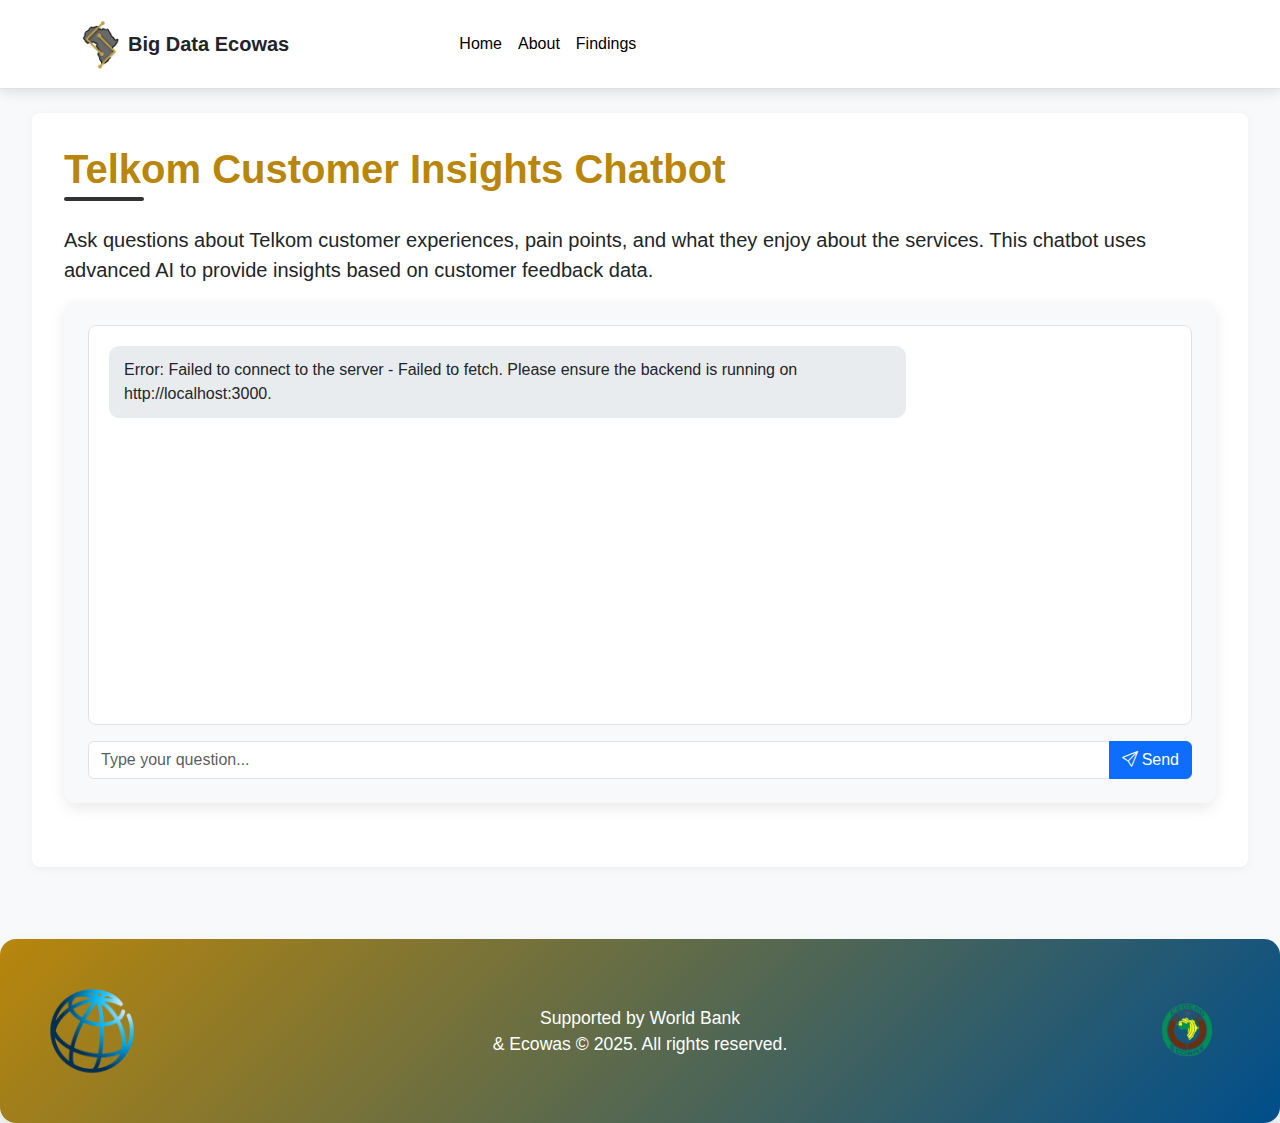
<file: chatbot.html>
<!DOCTYPE html>
<html lang="en">
<head>
    <meta charset="UTF-8">
    <meta name="viewport" content="width=device-width, initial-scale=1.0">
    <title>Telkom Customer Insights Chatbot</title>
    <!-- Bootstrap 5 CSS -->
    <link href="https://cdn.jsdelivr.net/npm/bootstrap@5.3.2/dist/css/bootstrap.min.css" rel="stylesheet">
    <!-- Bootstrap Icons -->
    <link rel="stylesheet" href="https://cdn.jsdelivr.net/npm/bootstrap-icons@1.11.1/font/bootstrap-icons.css">
    <style>
        :root {
            --primary-color: #0078d4;
            --secondary-color: #333;
            --accent-color: #ff6b35;
            --light-bg: #f8f9fa;
            --dark-text: #212529;
            --light-text: #f8f9fa;
        }

        body {
            font-family: 'Segoe UI', Roboto, 'Helvetica Neue', Arial, sans-serif;
            background-color: var(--light-bg);
            color: var(--dark-text);
            display: flex;
            flex-direction: column;
            min-height: 100vh;
        }

        /* Header Styles */
        .main-header {
            background: white;
            color: var(--dark-text);
            box-shadow: 0 4px 12px rgba(0, 0, 0, 0.1);
            padding: 1rem 0;
            border-bottom: 1px solid #e0e0e0;
        }

        .logo-container img {
            height: 50px;
            transition: all 0.3s ease;
        }

        .logo-container img:hover {
            transform: scale(1.05);
        }

        .col-md-4.d-none.d-md-flex.justify-content-center h5 {
            color: var(--dark-text);
        }

        /* Dropdown Menu Group */
        .dropdown-group {
            display: flex;
            gap: 0.5rem;
        }

        .dropdown-toggle {
            background-color: var(--primary-color);
            color: white;
        }

        .dropdown-toggle:hover {
            background-color: #0062a3;
        }

        .chatbot-link {
                width: 100%;
                text-align: center;
                margin-bottom: 0.5rem;
            }

        /* Responsive dropdown adjustments */
        @media (max-width: 768px) {
            .dropdown-group {
                flex-direction: column;
                width: 100%;
                margin-top: 1rem;
            }

            .dropdown-group .dropdown {
                width: 100%;
            }

            .dropdown-group .dropdown-menu {
                width: 100%;
            }

            .dropdown-toggle {
                width: 100%;
                text-align: left;
                margin-bottom: 0.5rem;
            }
        }

        /* Main Content */
        .main-container {
            flex: 1;
            padding: 2rem;
            background-color: white;
            box-shadow: 0 2px 10px rgba(0, 0, 0, 0.05);
            border-radius: 8px;
            margin: 1.5rem auto;
            width: 95%;
            max-width: 1350px;
        }

        .page-title {
            color: var(--primary-color);
            font-weight: 700;
            margin-bottom: 1.5rem;
            position: relative;
            padding-bottom: 0.5rem;
        }

        .page-title::after {
            content: '';
            position: absolute;
            bottom: 0;
            left: 0;
            width: 80px;
            height: 4px;
            background-color: var(--accent-color);
            border-radius: 2px;
        }

        /* Chatbot Styles */
        .chat-container {
            border: none;
            border-radius: 12px;
            box-shadow: 0 6px 15px rgba(0, 0, 0, 0.08);
            overflow: hidden;
            margin-bottom: 2rem;
            padding: 1.5rem;
            background-color: #f8f9fa;
        }

        .chat-body {
            height: 400px;
            overflow-y: auto;
            padding: 20px;
            background-color: #fff;
            border: 1px solid #dee2e6;
            border-radius: 8px;
            margin-bottom: 1rem;
        }

        .chat-message {
            margin-bottom: 15px;
            padding: 12px 15px;
            border-radius: 10px;
            max-width: 75%;
            word-wrap: break-word;
            line-height: 1.5;
        }

        .user-message {
            background-color: var(--primary-color);
            color: white;
            margin-left: auto;
            text-align: right;
        }

        .bot-message {
            background-color: #e9ecef;
            color: var(--dark-text);
            margin-right: auto;
            position: relative;
        }

        /* Improved Bot Message Formatting */
        .bot-message ul {
            padding-left: 20px;
            margin: 5px 0;
        }

        .bot-message li {
            margin-bottom: 5px;
        }

        .bot-message strong {
            color: var(--primary-color);
        }

        /* Typing Indicator */
        .typing-indicator {
            display: flex;
            align-items: center;
            margin-bottom: 15px;
            max-width: 75%;
            margin-right: auto;
        }

        .typing-indicator span {
            display: inline-block;
            width: 8px;
            height: 8px;
            background-color: #6c757d;
            border-radius: 50%;
            margin-right: 5px;
            animation: bounce 0.6s infinite alternate;
        }

        .typing-indicator span:nth-child(2) {
            animation-delay: 0.2s;
        }

        .typing-indicator span:nth-child(3) {
            animation-delay: 0.4s;
        }

        @keyframes bounce {
            from {
                transform: translateY(0);
            }
            to {
                transform: translateY(-5px);
            }
        }

        /* Responsive Adjustments */
        @media (max-width: 768px) {
            .chat-body {
                height: 300px;
            }

            .chat-message {
                max-width: 85%;
            }
        }
    </style>
        <link rel="stylesheet" href="styles.css">

</head>
<body>
    <!-- Header with Logos -->
    <header class="main-header bg-white py-3">
        <div class="container">
            <div class="row align-items-center gx-3">
                <div class="col-6 col-md-4 d-flex align-items-center">
                    <div class="logo-container me-2">
                        <img src="assets/logo.png" alt="Stats With AI Logo" class="img-fluid" style="max-height: 50px;">
                    </div>
                    <div class="logo-text fw-bold fs-5">
                        Big Data Ecowas
                    </div>
                </div>
                <div class="col-md-4 d-none d-md-block text-center">
                    <!-- Desktop navigation, centered -->
                    <nav class="navbar navbar-light">
                        <ul class="navbar-nav d-flex flex-row justify-content-center gap-3">
                            <li class="nav-item"><a href="index.html" class="nav-link">Home</a></li>
                            <li class="nav-item"><a href="index.html" class="nav-link">About</a></li>
                            <li class="nav-item"><a href="index.html" class="nav-link">Findings</a></li>
                        </ul>
                    </nav>
                </div>
                <div class="col-6 col-md-4 text-end">
                    <button class="navbar-toggler d-md-none" onclick="toggleMenu()">
                        <i class="bi bi-list fs-3"></i>
                    </button>
                </div>
            </div>
    
            <!-- Mobile Menu -->
            <div id="mobileMenu" class="d-md-none collapse mt-3">
                <div class="card shadow-sm">
                    <div class="card-body p-2">
                        <nav class="navbar navbar-light">
                            <ul class="navbar-nav gap-1">
                                <li class="nav-item"><a href="#home" class="nav-link">Home</a></li>
                                <li class="nav-item"><a href="#about" class="nav-link">About</a></li>
                                <li class="nav-item"><a href="#slides" class="nav-link">Findings</a></li>
                            </ul>
                        </nav>
                    </div>
                </div>
            </div>
        </div>
    </header>

    <!-- Main Content -->
    <main class="container main-container">
        <h1 class="page-title">Telkom Customer Insights Chatbot</h1>
        <p class="lead">
            Ask questions about Telkom customer experiences, pain points, and what they enjoy about the services. This chatbot uses advanced AI to provide insights based on customer feedback data.
        </p>

        <!-- Chatbot Container -->
        <div class="chat-container">
            <div class="chat-body" id="chatBody">
                <!-- Messages will be loaded dynamically -->
            </div>
            <div class="chat-footer">
                <div class="input-group">
                    <input type="text" id="userInput" class="form-control" placeholder="Type your question..." onkeypress="if(event.keyCode === 13) sendMessage();">
                    <button class="btn btn-primary" onclick="sendMessage()"><i class="bi bi-send me-1"></i>Send</button>
                </div>
            </div>
        </div>
    </main>

<footer class="footer">
      <div class="footer-bottom">
        <img src="assets/Logo1f.png" alt="World bank Logo" class="footer-logo-left">
        <div class="footer-text">
          <p>Supported by World Bank</p>
          <p>& Ecowas © 2025. All rights reserved.</p>
        </div>
        <img src="assets/Logo2f.png" alt="Ecowas Logo" class="footer-logo-right">
      </div>
    </footer>

    <!-- Bootstrap JS Bundle with Popper -->
    <script src="https://cdn.jsdelivr.net/npm/bootstrap@5.3.2/dist/js/bootstrap.bundle.min.js"></script>
    <!-- Chatbot JavaScript -->
    <script>
        // Load initial message when the page loads
        window.onload = async function() {
            await sendMessage("Hello!"); // Send an initial message to get the greeting
        };

        // Function to format the bot's response for better readability
        function formatBotResponse(responseText) {
            let formattedText = responseText;

            // Replace numbered list items (e.g., "1. Item") with proper HTML list
            const listRegex = /(\d+\.\s+)([^\n]+)/g;
            if (listRegex.test(formattedText)) {
                formattedText = formattedText.replace(listRegex, (match, number, item) => {
                    return `<li>${item.trim()}</li>`;
                });
                formattedText = `<ul>${formattedText}</ul>`;
            }

            // Replace double asterisks for bold text (e.g., **text**)
            formattedText = formattedText.replace(/\*\*(.*?)\*\*/g, '<strong>$1</strong>');

            // Replace newlines with <br> for proper spacing
            formattedText = formattedText.replace(/\n/g, '<br>');

            return formattedText;
        }

        async function sendMessage(userInput = null) {
            const inputElement = document.getElementById('userInput');
            const chatBody = document.getElementById('chatBody');
            const question = userInput || inputElement.value.trim();

            if (!question) return;

            // Display user message (skip for initial "Hello!" to avoid clutter)
            if (!userInput) {
                const userMessage = document.createElement('div');
                userMessage.className = 'chat-message user-message';
                userMessage.textContent = question;
                chatBody.appendChild(userMessage);
                inputElement.value = ''; // Clear input
            }

            // Scroll to bottom
            chatBody.scrollTop = chatBody.scrollHeight;

            // Show typing indicator
            const typingIndicator = document.createElement('div');
            typingIndicator.className = 'typing-indicator';
            typingIndicator.innerHTML = '<span></span><span></span><span></span>';
            chatBody.appendChild(typingIndicator);
            chatBody.scrollTop = chatBody.scrollHeight;

            try {
                // Send request to backend
                const response = await fetch('http://localhost:3000/ask', {
                    method: 'POST',
                    headers: {
                        'Content-Type': 'application/json',
                    },
                    body: JSON.stringify({ question }),
                });

                // Remove typing indicator
                typingIndicator.remove();

                const data = await response.json();
                const botMessage = document.createElement('div');
                botMessage.className = 'chat-message bot-message';

                if (response.ok) {
                    // Format the bot's response
                    botMessage.innerHTML = formatBotResponse(data.answer || 'Sorry, I couldn’t process that. Please try again.');
                } else {
                    console.error('Backend error:', data.error);
                    botMessage.textContent = `Error: ${data.error || 'Unknown error occurred.'}`;
                }

                chatBody.appendChild(botMessage);
            } catch (error) {
                // Remove typing indicator
                typingIndicator.remove();

                console.error('Fetch error:', error);
                const botMessage = document.createElement('div');
                botMessage.className = 'chat-message bot-message';
                botMessage.textContent = `Error: Failed to connect to the server - ${error.message}. Please ensure the backend is running on http://localhost:3000.`;
                chatBody.appendChild(botMessage);
            }

            // Scroll to bottom
            chatBody.scrollTop = chatBody.scrollHeight;
        }
    </script>
</body>
</html>
</file>
<file: styles.css>
:root {
    --primary-color: #b8860b;
    --secondary-color: #333;
    --accent-color: #333;
    --light-bg: #f8f9fa;
    --dark-text: #212529;
    --light-text: #f8f9fa;
}

body {
    font-family: 'Segoe UI', Roboto, 'Helvetica Neue', Arial, sans-serif;
    background-color: var(--light-bg);
    color: var(--dark-text);
    display: flex;
    flex-direction: column;
    min-height: 100vh;
}

/* Header Styles */
.main-header {
    background: white;
    color: var(--dark-text);
    box-shadow: 0 4px 12px rgba(0, 0, 0, 0.1);
    padding: 1rem 0;
    border-bottom: 1px solid #e0e0e0;
}

.logo-container {
    flex-shrink: 0; /* Prevent logo from shrinking too much */
}

.logo-container img {
    max-height: 5rem; /* Base height for larger screens */
    max-width: 100%; /* Ensure it doesn't overflow container */
    height: auto; /* Maintain aspect ratio */
    transition: all 0.3s ease;
}

.logo-container img:hover {
    transform: scale(1.05);
}

.logo-text {
    font-size: clamp(1rem, 2.5vw, 1.25rem); /* Responsive text size */
    white-space: nowrap; /* Prevent text wrapping on medium screens */
}

/* Responsive adjustments */
@media (max-width: 768px) {
    .logo-container img {
        max-height: 3rem; /* Smaller height on mobile */
    }
    
    .logo-text {
        font-size: clamp(0.875rem, 2vw, 1rem); /* Smaller text on mobile */
    }
}

@media (max-width: 576px) {
    .logo-container img {
        max-height: 2.5rem; /* Even smaller for very small screens */
    }
    
    .logo-text {
        font-size: clamp(0.75rem, 1.8vw, 0.875rem);
    }
}

/* Main Content */
.main-container {
    flex: 1;
    padding: 2rem;
    background-color: white;
    box-shadow: 0 2px 10px rgba(0, 0, 0, 0.05);
    border-radius: 8px;
    margin: 1.5rem auto;
    width: 95%;
    max-width: 1350px;
}

.page-title {
    color: var(--primary-color);
    font-weight: 700;
    margin-bottom: 1.5rem;
    position: relative;
    padding-bottom: 0.5rem;
}

.page-title::after {
    content: '';
    position: absolute;
    bottom: 0;
    left: 0;
    width: 80px;
    height: 4px;
    background-color: var(--accent-color);
    border-radius: 2px;
}

/* Avatar Section */
.avatar-section {
    margin: 2rem 0;
    padding: 2rem;
    background: white;
    border-radius: 16px;
    box-shadow: 0 8px 16px rgba(0, 0, 0, 0.08);
    display: flex;
    align-items: center;
    gap: 2rem;
    flex-wrap: wrap;
}

.togo-info {
    flex: 1;
    text-align: left;
    max-width: 500px;
}

.togo-info h2 {
    color: var(--primary-color);
    font-size: 1.8em;
    font-weight: 600;
    margin-bottom: 1rem;
    border-bottom: 2px solid var(--accent-color);
    padding-bottom: 0.5rem;
}

.togo-info p {
    font-size: 1.1em;
    color: var(--secondary-color);
    line-height: 1.8;
}

.video-container {
    flex: 1;
    max-width: 600px;
    border-radius: 16px;
    overflow: hidden;
    box-shadow: 0 10px 20px rgba(0, 0, 0, 0.1);
    padding: 12px;
    position: relative;
}

.avatar-section video {
    width: 100%;
    height: auto;
    border: 4px solid var(--primary-color);
    border-radius: 12px;
    display: block;
    transition: transform 0.4s ease, box-shadow 0.4s ease;
}

.avatar-section video:hover {
    transform: scale(1.03);
    box-shadow: 0 12px 24px rgba(0, 0, 0, 0.1);
}

/* Language Toggle */
.language-toggle {
    margin: 2rem 0;
    display: flex;
    justify-content: center;
    gap: 1rem;
}

.language-toggle button {
    padding: 0.75rem 1.5rem;
    font-size: 1.1em;
    font-weight: 500;
    border: none;
    border-radius: 4px;
    background: var(--primary-color);
    color: black;
    cursor: pointer;
    transition: all 0.3s ease;
}

.language-toggle button:hover {
    background: #b8860b;
    transform: translateY(-2px);
}

/* Slides Section */
.slides-section {
    position: relative;
    max-width: 1000px;
    margin: 0 auto;
    padding: 2rem;
    background: white;
    border-radius: 16px;
    box-shadow: 0 8px 16px rgba(0, 0, 0, 0.08);
    transition: transform 0.3s ease;
}

.slides-section:hover {
    transform: translateY(-5px);
}

.slide {
    display: none;
    padding: 1rem;
    text-align: center;
    animation: fadeIn 0.5s ease-in-out;
}

.slide.active {
    display: block;
}

.slide-image {
    max-width: 70%;
    height: auto;
    margin: 0 auto;
    display: block;
    border: 1px solid #ddd;
    box-shadow: 0 4px 8px rgba(0, 0, 0, 0.1);
    margin-top: 1rem;
}

.slide-caption {
    margin-bottom: 1rem;
    text-align: left; /* Left-align the caption */
}

.slide-caption h3 {
    color: var(--primary-color);
    font-size: 1.3em;
    font-weight: 600;
    position: relative;
    display: inline-block;
    padding-bottom: 0.5rem;
}

.slide-caption h3::after {
    content: '';
    position: absolute;
    bottom: 0;
    left: 0; /* Align line to the left edge */
    width: 40px; /* Small line width */
    height: 2px; /* Thin line */
    background-color: var(--accent-color);
    border-radius: 1px;
}

.slide-nav {
    display: flex;
    justify-content: space-between;
    margin-top: 2rem;
}

.nav-link {
    color: black !important;
}

.nav-link:hover {
    color: #333 !important;
}

.slide-nav button {
    padding: 0.75rem 1.5rem;
    font-size: 1.1em;
    font-weight: 500;
    border: none;
    border-radius: 4px;
    background: var(--primary-color);
    color: black;
    cursor: pointer;
    transition: all 0.3s ease;
}

.slide-nav button:hover {
    background: #b8860b;
    transform: translateY(-2px);
}

/* Footer */
.footer {
    margin-top: 3rem;
    padding: 2rem;
    background: linear-gradient(135deg, var(--primary-color) 0%, #004e8c 100%);
    color: white;
    border-radius: 16px;
    box-shadow: 0 8px 16px rgba(0, 0, 0, 0.1);
}

/* Arrange logos and text */
.footer-bottom {
    display: flex;
    align-items: center;
    justify-content: space-between;
    flex-wrap: wrap;
    gap: 1rem; /* Add spacing between elements */
}

.footer-logo-left,
.footer-logo-right {
    width: clamp(80px, 14vw, 120px); /* Increased by 20% */
    height: auto; /* Maintain aspect ratio */
}

.footer-text {
    text-align: center;
    flex-grow: 1;
}

.footer-text p {
    margin: 0;
    font-size: clamp(0.9rem, 2.5vw, 1.1rem); /* Responsive font size */
}

/* Responsive adjustments for medium screens */
@media (max-width: 992px) {
    .footer {
        padding: 1.5rem;
    }

    .footer-logo-left,
    .footer-logo-right {
        width: clamp(72px, 12vw, 96px); /* Increased by 20% */
    }

    .footer-text p {
        font-size: clamp(0.85rem, 2.3vw, 1rem);
    }
}

/* Center logos and text on mobile */
@media (max-width: 768px) {
    .footer-bottom {
        flex-direction: column; /* Stack items vertically */
        align-items: center; /* Center items horizontally */
        text-align: center; /* Center text */
    }

    .footer-logo-left,
    .footer-logo-right {
        width: clamp(48px, 14.4vw, 72px); /* Increased by 20% */
        margin: 0.5rem 0; /* Vertical spacing */
    }

    .footer-text {
        margin: 0.5rem 0; /* Vertical spacing */
    }

    .footer-text p {
        font-size: clamp(0.8rem, 2vw, 0.9rem); /* Smaller text for mobile */
    }

    .footer {
        padding: 1rem; /* Reduced padding for smaller screens */
    }
}

/* Extra small screens (e.g., very small phones) */
@media (max-width: 576px) {
    .footer-logo-left,
    .footer-logo-right {
        width: clamp(36px, 12vw, 60px); /* Increased by 20% */
    }

    .footer-text p {
        font-size: clamp(0.75rem, 1.8vw, 0.85rem); /* Tiny text for very small screens */
    }

    .footer {
        padding: 0.75rem;
    }
}

@keyframes fadeIn {
    from { opacity: 0; transform: translateY(10px); }
    to { opacity: 1; transform: translateY(0); }
}

@media (max-width: 992px) {
    .avatar-section {
        flex-direction: column;
        text-align: center;
    }
    
    .togo-info {
        max-width: 100%;
        margin-bottom: 1.5rem;
    }
    
    .video-container {
        max-width: 100%;
    }
    
    .slide h3 {
        font-size: 1.3em;
    }
}

@media (max-width: 768px) {
    .main-container {
        padding: 1rem;
    }
    
    .avatar-section {
        padding: 1rem;
    }
    
    .slides-section {
        padding: 1rem;
    }
    
    .slide-image {
        max-width: 90%;
    }
    
    .language-toggle button, .slide-nav button {
        padding: 0.5rem 1rem;
        font-size: 1em;
    }
}
</file>
